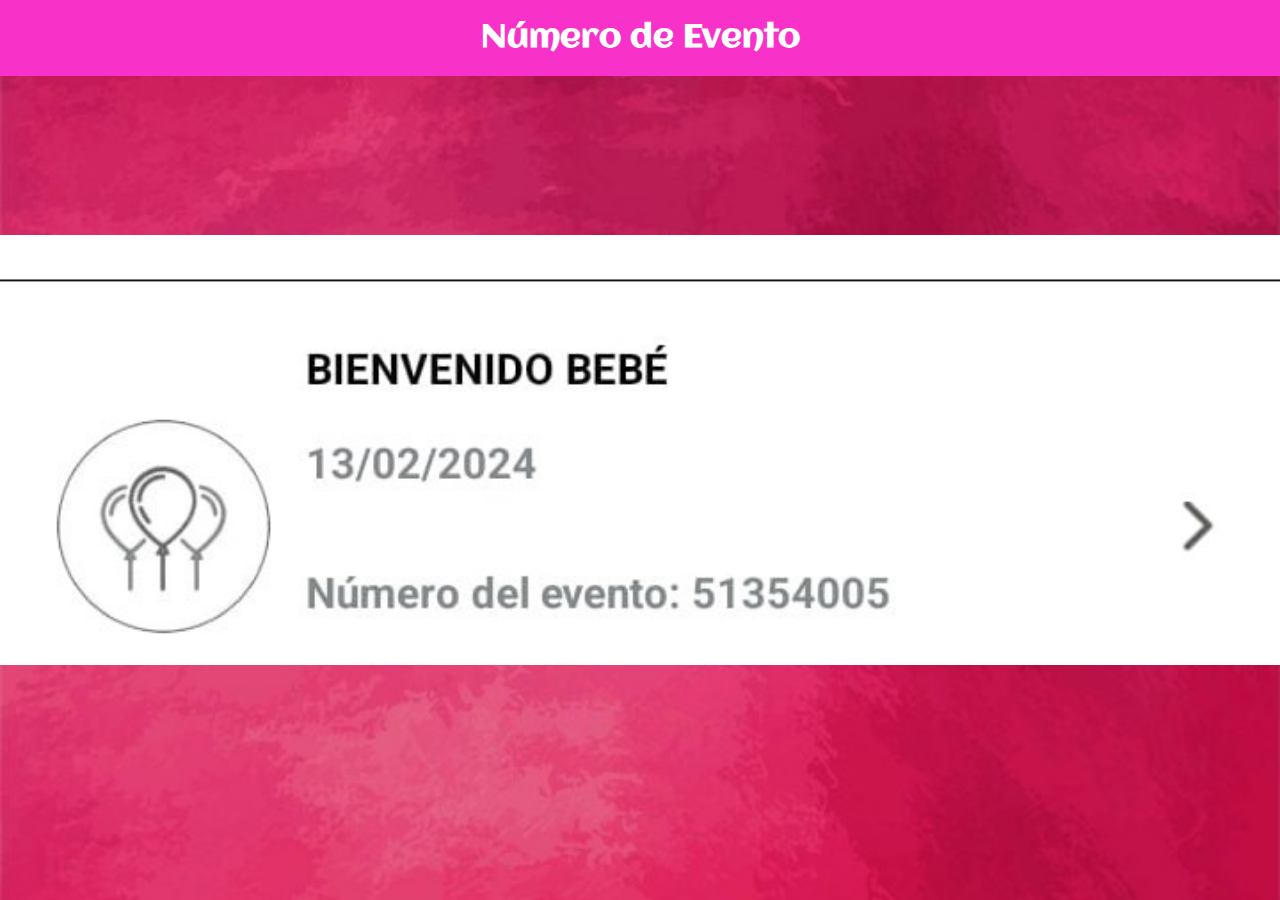
<file: imagen.html>
<!DOCTYPE html>
<html lang="en" class="html1">
<head>
    <meta charset="UTF-8">
    <meta name="viewport" content="width=device-width, initial-scale=1.0">

    <title>Baby Shower| Chiquitina✨</title>
      <!-- CSS -->
      <link href="styles.css" rel="stylesheet" />

      <link rel="icon" type="image/x-icon" href="images/leona2.png" />
</head>
<body class="html1">

    <header>
        <h1>Número de Evento</h1>
      </header>
      
    <div id="fullscreen-image">
    </div>

    

</body>
</html>
</file>
<file: styles.css>
@import url('https://fonts.googleapis.com/css2?family=Abril+Fatface&family=Aclonica&family=Acme&family=Archivo+Black&family=Cookie&family=Fira+Sans:ital,wght@1,500;1,900&family=Lilita+One&family=Pacifico&display=swap');



*{
  margin: 0;
  padding: 0;
  box-sizing: border-box;
  text-decoration: none;
  list-style: none;
  
}

body{
  font-family: 'Aclonica', sans-serif;
 
 /* 
 background-color: rgb(225, 173, 129);*/
 
  background-position: center top;
  background-repeat: no-repeat;
  background-size: cover;
  background-image: url(images/pink.jpg);
}

.html1{
 height: 100%;
  
}



  
  
  /* Puedes agregar estilos adicionales según sea necesario */
  
.header{
  background-image: url(images/leones.gif);
  background-position: center top;
  background-repeat: no-repeat;
  background-size: cover;
  min-height: 70vh;
  display: flex;
  align-items: center;
  width: 100%;
  
}
.container{
  max-width: 1200px;
  margin: 0 auto;
}
.menu{
  position: absolute;
  top: 0;
  left: 0;
  right: 0;
  display: flex;
  align-items: center;
  justify-content: space-between;
  z-index: 1000;
}

.logo{
  font-size: 24px;
  color: rgb(126, 74, 6);
  font-weight: 800;
  text-transform: uppercase;
}

.menu .navbar ul {
  text-align: right;
}

.menu .navbar ul li {
  display: inline-block;
  margin-left: 10px;
}

.menu .navbar ul li:first-child {
  margin-left: 0;
}

.menu .navbar ul li a {
  font-size: 25px;
  padding: 20px;
  color: rgb(182, 6, 132);
  display: block;
  text-decoration: none;
}

.menu .navbar ul li a:hover {
  font-size: 30px;
  color: rgb(227, 21, 207);
  border-bottom: 3px solid rgb(150, 8, 155);
  background-color: rgba(147, 144, 141, 0.444);
}


#menu{
  display: none;
}

.menu-icono{
  width: 35px;
}

.material-symbols{
  font-variation-settings:
  'FILL' 0,
  'wght' 400,
  'GRAD' 0,
  'opsz' 48
}


.menu label{
  cursor: pointer;
  display: none;
}

.header-txt{
  text-align: center;
  margin-bottom: 45px;
}

.header-txt h1, span,h3{
  font-size: 45px;
  letter-spacing: 2px;
  text-transform: uppercase;
  color: rgb(249, 249, 246);
  background-color: #f80af064;
  margin-bottom: 15px;

  text-align: center;
  
  font-family: 'Lilita One', cursive;

}



@media (max-width: 384px) {
  .titulo {
    font-size: 15px;
  }
}







/*LA SECCION DEL VIDEO*/



.txtvideo{
  font-size: 30px;
  text-align: left;
  margin-left: 300px;
  margin-right: 1000px;
  font-family: 'Aclonica', sans-serif;
  margin-top: 40px;
  margin-bottom: 0;
}

.video-container {
  display: flex;
  justify-content: center;
  align-items: center;
  height: 80vh; /* Opcional: Establece la altura total de la pantalla */
  margin: 0;
  margin-top: 0;
  margin-bottom: 0;
}

.video {
  max-width: 100%;
  max-height: 100%;
}

@media (max-width: 950px) {
  .video {
    width: 100%; /* Reducir el ancho del video al 100% cuando se reduce a 992px */
    height: auto; /* Restablecer la altura automática */
    margin: 0;
  margin-top: 0;
  margin-bottom: 0;
  }
}


.heart {
  font-size: 25px;
  font-family: 'Aclonica', sans-serif;
}




.txt_principal{
  background-color:#ff6db5;
  padding: 11px 25px;
  border: 3px solid rgb(137, 7, 126);
  border-radius: 15px;
}

.txt_caja{
  text-align: center;
  font-size: 45px;
}


.txt{
  font-size: 35px;

}

/*li{
  text-align: center;
  color: #fbfae2;
  font-size: 18px;
}*/

@media (max-width: 992px) {
  .video-container {
    margin-bottom: 0; /* Eliminar el margen inferior del video cuando se reduce a 992px */
    margin-right: -20px; /* Margen negativo para compensar el margen derecho del contenedor */
    margin-left: -20px; /* Margen negativo para compensar el margen izquierdo del contenedor */
  }
  
  .bienvenido-2 {
    margin-bottom: 0; /* Eliminar el margen inferior del texto cuando se reduce a 992px */
  }
}



/*seccion de hola soy*/

.txt_bn{
  font-family: 'Aclonica', sans-serif;
  text-align: center;
  color: #fff852;
  font-size: 25px;
  margin-top: 60px;
}

.b1{
  font-family:  'Acme', sans-serif;
  font-size: 25px;
  text-align: center;
  color:#fff852;
}

.bienvenido-2{
  width: 40%;
  padding: 0px 20px 10px;
  background-image: url(imagenes/ultarasonido1.jpeg);
  background-position: center top;
  background-repeat: no-repeat;
  background-size: cover;
  opacity: 0.85;
  margin-top: 0;
}

/*Invitacion*/

.txt_invitacion{
  font-family: 'Aclonica', sans-serif;
  text-align: center;
  color: rgb(215, 234, 234);
  font-size: 25px;
 background-color: #ff8485;
 border-radius: 25px;
 border-color: #823260;
 border-style: groove;
}


.txt_invit{
  font-family: 'Aclonica', sans-serif;
  text-align: center;
  color: rgb(215, 234, 234);
  font-size: 25px;
  background-color: #ffb2aa;
  border-radius: 5px;
}

.acompaña{
  font-family: 'Acme', sans-serif;
}

.acompaña2{
  font-family:  'Lilita One', cursive;
  font-size: 65px;
}
.acompaña3{
  font-size: 25px;
}
.date {
  display: inline-block;
}

.day::after,
.month::after {
  content: "|";
  margin: 0 5px;
}

.time {
  font-weight: bold;
}

/*FALTAAAAN TEXTO*/
.faltan{
  font-family:'Lilita One', cursive;
  color: #e8e0ce;
  font-size: 40px;
  background-color: #e48bb8;
  border-radius: 15px;
  margin-top: 30px;
}
/*rEGRESIVOOOOO CONTEOOOOO*/
.countdown-container {
  display: flex;
  justify-content: center;
  align-items: center;
  height: 300px; /* Ajusta la altura según tus necesidades */
}

.countdown-wrapper {
  text-align: center;
}

.countdown-header {
  font-size: 50px;
  margin-bottom: 10px;
}

.countdown {
  display: flex;
  justify-content: center;
  align-items: center;
  padding: 20px;
}

.countdown-item {
  flex: 1;
  background-color:  #ffa8ad;
  padding: 35px;
  margin-right: 40px;
  border-radius: 25px;
}

.countdown-label {
  font-size: 14px;
  margin-top: 5px;
}

/* GALERIA DE FOTOS */
/*
.gallery-slide {
  flex: 0 0 100%;
  overflow: hidden; /* Añadido para recortar las imágenes si son más altas 
    max-width: 100%;
    max-height: 100%;
  
  
}*/
/*
.gallery-slide img {
  width: 100%;
  height: 100%;
  object-fit: cover; /* Ajusta la imagen para cubrir completamente su contenedor 
  transition: transform 0.3s;
}*/
/*
@media screen and (min-width: 768px) {
  .gallery-slide img {
    transform-origin: center;
    transform: scale(0.9);
  }
}

.gallery-container {
  width: 100%;
  overflow: hidden;
}

.gallery-wrapper {
  display: flex;
  animation: slideGallery 10s infinite;
  animation-direction: initial; /* Invierte la dirección de la animación 
}*/
/*
@keyframes slideGallery {
  0% {
    transform: translateX(0);
  }
  20% {
    transform: translateX(-400%);
  }
  25% {
    transform: translateX(-300%);
  }
  45% {
    transform: translateX(-300%);
  }
  50% {
    transform: translateX(-200%);
  }
  70% {
    transform: translateX(-200%);
  }
  75% {
    transform: translateX(-100%);
  }
  95% {
    transform: translateX(-100%);
  }
  100% {
    transform: translateX(0);
  }
}*/

.object-fit-cover {
  object-fit: cover;
  height: 100%; /* Ajusta la altura según tus necesidades */
}

.carousel-inner img {
  object-fit: cover;
  height: 100%;
  width: 100%;
}

.carousel-inner .centered {
  display: flex;
  align-items: center;
  justify-content: center;
}
/*DIRECCION*/
.contenedor {
  display: flex;
  justify-content: space-between;
  text-align: center;
 /* background-color: #af8635df;*/
  margin-left: 30px;
  margin-right: 30px;
}

.box {
  width: 60%; /* Ancho de las cajas */
  /*border: 1px solid rgb(175, 151, 29);*/
  border-radius: 20px;
}

.box1{
  width: 40%; /* Ancho de las cajas */
  border: 3px solid #ff6db5;
  background-color:#ffe7b9;
  padding: 20px;
  border-radius: 20px;
}




#mapa-reducido {
  display: none;
}

#mapa-mediano {
  display: none;
}

@media (min-width: 384px) and (max-width: 510px) {
  #mapacomp {
    display: none;
  }
  #mapa-reducido {
    display: none;
  }
  #mapa-mediano {
    display: block;
  }
  
  .box1 {
    width: 80%; /* Ancho de la caja para pantallas medianas */
  }
}

@media (max-width: 384px) {
  #mapacomp{
    display: none;
  }
  
  #mapa-reducido {
    display: block;
    align-items: center;
  }
 
  .box1 {
    width: 100%; 
  }
}






.direc{
  font-family:'Acme', sans-serif;
}

@media screen and (max-width: 1100px) {
  .contenedor {
    flex-direction: column; /* Cambia a columna en pantallas de 768px o menos */
  }
  
  .box {
    width: 100%; /* Ancho completo en dispositivos pequeños */
    margin-bottom: 10px;
  }

   
  .box1{
    width: 100%; /* Ancho completo en dispositivos pequeños */
    margin-bottom: 10px;
  }
}


@media screen and (max-width: 375px) {
  .container {
    flex-direction: column; /* Cambia a columna en pantallas de 375px o menos */
  }
  
  .box {
    width:100%; /* Ancho completo en dispositivos pequeños */
    margin-bottom: 10px; /* Espacio entre las cajas en dispositivos pequeños */
  }
  .box1{
    width: 100%; /* Ancho completo en dispositivos pequeños */
    margin-bottom: 10px;
  }

  p{
    font-size: 25px;
    color:#f6e9f6;
    margin: 25px 0;
    font-family: 'Cookie', cursive;
  }

  
}


/*MESA DE REGALOS*/

.mesa{
  background-color: #e48bb8;
  text-align: center;
  margin-left: 30px;
  margin-right: 30px;
  margin-top: 10px;
border-radius: 25PX;
  padding: 20px 10px 30px;
}


.boton {
  display: inline-block;
  padding: 10px 20px;
  background-color: #ded680;
  border: 1px solid #bf870f;
  text-decoration: none;
  color: #55400d;
  font-weight: bold;
  border-radius: 4px;
}

.boton:hover {
    background-color: #ffff95;
    color: #ec1c42;
  }



  .boton2{
    display: inline-block;
    padding: 20px 40px;
    background-color: #ded680;
    border: 1px solid #bf870f;
    text-decoration: none;
    color: #cb6c0d;
    font-weight: bold;
    border-radius: 4px;
    font-size: 20px;

  }
  
  .boton2:hover {
      background-color: #ffff95;
      color: #ec1c42;
    }


.acompaña4{
  font-family:'Fira Sans', sans-serif;
  font-size: 20px;
  padding: 50px 10px 50px;
}


.imgel{
  width: 250px;
}




















.header-dir{
  display: flex;
  justify-content: space-between;
  text-align: center;
  margin-top: 20px;
}

.dir h3{
  font-size: 18px;
}

.dir p{
  font-size: 22px;
  color: aliceblue;
  text-transform: uppercase;
}

.bienvenido{
  display: flex;

}




h2{
  font-size: 45px;
  line-height: 100px;
  color:rgb(239, 237, 231);
  text-transform: uppercase;
  font-family: 'Lilita One', cursive;
  margin-bottom: 20px;

}


p{
  font-size: 35px;
  color:#f6e9f6;
  margin: 25px 0;
  font-family: 'Cookie', cursive;
}



.servicios{
  padding: 100px 0;
  text-align: center;
 /* background-color: #ac8312d1;*/
  margin-top: 20px;


}

.servicios-txt{
   display: flex;
   flex-direction: column;
   align-items: center;
}

hr{
  border: 8px solid #f3dbf3;
  width: 80px;

}

.servicios-txt p{
  padding: 50px 150px;

}

.servicios-group{
  display: flex;
  justify-content: space-between;
  margin: 45px 0;
}

.servicios-1{
  background-color:#bfa6fdb9;
  padding: 25px 25px;
  margin: 0 10px;
  border-radius: 15px;
}

.servicios-img{
  width: 35px;
  height: 35px;
  margin-bottom: 15px;
}

.servicios-1 h3{
  font-size: 25px;
  color: aliceblue;
}

.servicios-1 a {
  color: #d558b0;
}


.precio{
  display: flex;
}


table{
  margin: 50px 0;
  width: 100%;
  text-align: left;
  border-collapse: collapse;
}

tr{
  display: flex;
  justify-content: space-between;
  border-bottom: 1px solid #d558b0;
  margin-bottom: 20px;
}


th{
  color: #aeaeae;
  padding-bottom: 15px;
}

td{
  color: aqua;
}


.personal1{
  padding: 100px 0;
  text-align: center;
}

.personal-txt{
  width: 50%;
  display: flex;
  flex-direction: column;
  align-items: center;
  text-align: center;
  margin-bottom: 25px;
  background-color: #7e7513b4;

}




.personal-group{
  display: flex;
  justify-content: space-between;
  margin-bottom: 35px;
}

.personal-1{
  text-align: center;
}

.personal-1 img{
  width: 250px;
  border-radius: 15px;
  margin-bottom: 25px;
}


.personal-1 h3{
  font-size: 22px;

}


.personal-1 p{
  padding: 0 50px;

}


.personal-1 a {
  color: #d558b0;
}
/* Contacto */

.contacto .container {
  max-width: 1100px;
  min-height: 200px;
  padding: 20px;
}

.contacto .rectangulo {
  margin-top: -5rem;
  background-color:#d558b0;
  border-radius: 10px;
  box-shadow: 0px 1px 4px 1px white;
}

.contacto .row {
  width: 100%;
  display: flex;
  align-items: center;
}

.contacto .descripcion {
  color: white;
  font-size: 1.2rem;
  font-family: 'Artifika', serif;
}

.contacto button {
  color: white;
  font-weight: bold;
  background-color: transparent;
  border: 2px solid white;
  padding: 1.25em 2em;
  margin: 10px;
  border-radius: 100px;
  transition: all 0.2s ease-in-out;
}

.contacto button:hover {
  background-color:  #ffddff;
  color: black;
}

.contacto button i {
  color: white;
  font-size: 1.3rem;
  transition: all 0.2s ease-in-out;
}

.contacto button:hover i {
  color: black;
}

/* Pie de pagina (footer) */

footer {
  min-height: 500px;
}

.footer-logo {
  height: 80px;
  width: 80px;
  margin: 10px;
}

.footer-texto {
  font-size: 1.5rem;
  padding: 20px;
  margin-bottom: 30px;
  font-family: 'Itim', cursive;
}

.iconos-redes-sociales a {
  width: 50px;
  height: 50px;
  display: flex;
  align-items: center;
  justify-content: center;
  padding: 2px;
  margin: 10px;
  border: 2px solid white;
  border-radius: 50%;
  transition: all 0.2s ease-in;
}

.iconos-redes-sociales i {
  color: white;
  font-size: 1.5rem;
  transition: all 0.2s ease-in;
}

.iconos-redes-sociales a:hover {
  background-color: white;
  border: 2px solid rgb(208, 46, 165);
}

.iconos-redes-sociales a:hover i {
  color: black;
}

.derechos-de-autor {
  font-size: 15px;
  color: #aeaeae;
  padding: 20px;
  text-align: center;
}

/* Adaptable (Responsivo) */

@media screen and (max-width: 400px) {
  .overlay p {
    font-size: 18px;
  }

  .overlay i {
    font-size: 40px;
  }
}




@media screen and (max-width: 767px) {
  .navbar-brand {
    display: none;
  }
}

@media screen and (max-width: 800px) {
  .testimonio-imagen {
    height: 120px;
    width: 120px;
  }

  .testimonio-texto {
    font-size: 18px;
  }
}

@media screen and (min-width: 700px) {
  .hero-inferior-imagen {
    max-width: 600px;
  }
}



@media(max-width:991px){
  .menu{
    padding: 20px;
  }
  .menu label{
    display: initial;
  }

    .menu .navbar{
      position:absolute;
      top:100%;
      left:0;
      right: 0;
      background-color: #ebcc04e6;
      display: none;
    }



    .menu.navbar ul li{
      width: 100%;
    }

    #menu:checked ~ .navbar{
      display: initial;
    }

    .header{
      min-height: 0vh;
    }

    .header-content{
      padding: 80px 30px 50px 30px;
    }

    .header-txt{
      font-size: 90px;
    }

    .header-txt h1{
      font-size: 90px;
    }


    .header-txt p{
      padding: 0;
      margin: 15px 0;
    }

    .header-dir{
      flex-direction: column;
    }

    .dir p{
      font-size: 18px;
    }

    .bienvenido{
      flex-direction: column;
      margin: 0;
    }

  .bienvenido-1{
    display: none;
  }

  .bienvenido-2{
    width: 100%;
    padding: 30px;
    text-align: center;
  }

  h2{
    font-size: 35px;
    line-height: 80px;
  }


 

  p{
    margin: 15px 0;
  }

  .servicios{
    padding: 30px;
  }

  .servicios-txt p{
    padding: 0;
  }

  .servicios-group{
    flex-direction: column;
    margin: 0;
  }

  .servicios-1{
    margin: 0 0 20px 0;
  }


 

  .countdown-wrapper {
    text-align: center;
  }
  
  .countdown-header {
    font-size: 50px;
    margin-bottom: 10px;
  }
  
  .countdown {
    display: flex;
    justify-content: center;
    align-items: center;
    padding: 10px;
  }
  
  .countdown-item {
    flex: 1;
    padding: 10px;
    margin-right: 10px;
  }
  
  .countdown-label {
    font-size: 14px;
    margin-top: 5px;
  }
  
  }
  #fullscreen-image {
    position: fixed;
    top: 0;
    left: 0;
    width: 100%;
    height: 100%;
    background-image: url('images/evento.jpeg');
    background-size: contain;
    background-repeat: no-repeat;
    background-position: center;
    z-index: -1;
  }
  
  @media (max-width: 768px) {
    #fullscreen-image {
      background-size: 70% auto;
    }
  }
  
  @media (max-width: 480px) {
    #fullscreen-image {
      background-size: 50% auto;
    }
  }

  header {
    background-color: #f831c9;
    color: #fff;
    padding: 20px;
    text-align: center;
  }
  
  header h1 {
    margin: 0;
  }
</file>
